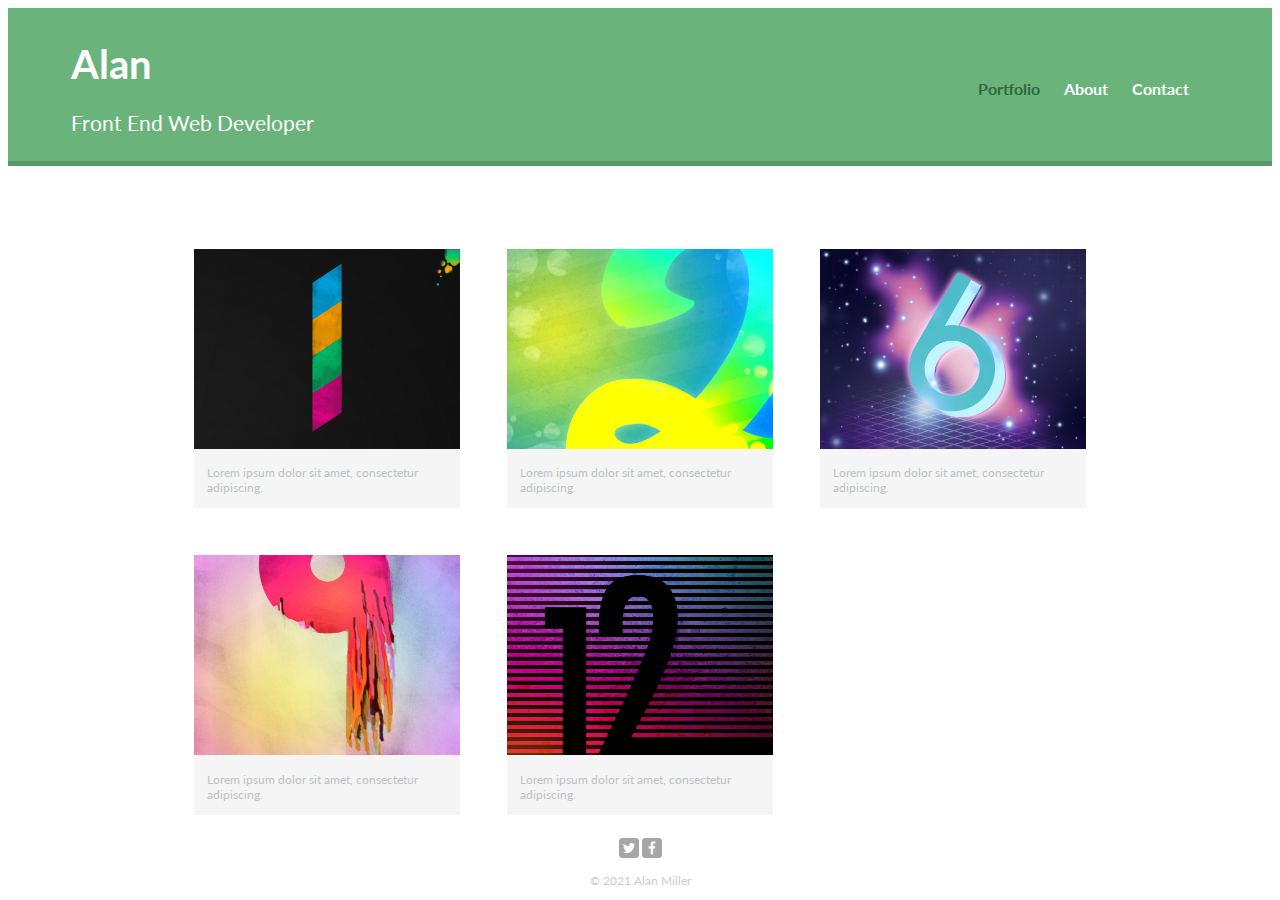
<file: index.html>
<!DOCTYPE html>
<html lang="en">

<head>
    <!-- META TAGS -->
    <meta charset="utf-8">
    <meta name="viewport" content="width=device-width, initial-scale=1">
    <!--FONTS-->
    <link rel="preconnect" href="https://fonts.gstatic.com">
    <link href="https://fonts.googleapis.com/css2?family=Lato:wght@300;400;700&display=swap" rel="stylesheet">
    <link rel="preconnect" href="https://fonts.gstatic.com">
    <!--CSS LINKS-->
    <link rel="stylesheet" href="https://necolas.github.io/normalize.css/8.0.1/normalize.css">
    <link rel="stylesheet" href="css/main.css">
    <link rel="stylesheet" href="css/responsive.css">



    <!-- TITLE TAG -->
    <title>Alan | Front End Web Developer</title>
</head>

<body>
    <!-- HEADER START -->
    <header>
        <!-- CLICKABLE TITLE THAT BRINGS YOU TO THE HOME PAGE -->
        <a id="logo" href="index.html">
            <h1>Alan</h1>
            <h2>Front End Web Developer</h2>

        </a>

        <!-- Navigation menu with portfolio, about and contact links-->
        <nav class="nav">
            <ul>
                <li><a class="selected" a href="#">Portfolio</a></li>
                <li><a href="about.html">About</a></li>
                <li><a href="contact.html">Contact</a></li>
            </ul>
        </nav>
    </header>
    <!-- HEADER END -->

    <!--GALLERY START-->
    <div id="wrapper">
        <!--START LIST OF PHOTOS-->
        <ul id="gallery">
            <li>
                <img src="img/numbers-01.jpg" alt="Number 1">
                <p>Lorem ipsum dolor sit amet, consectetur adipiscing.</p>

            </li>
            <li>
                <img src="img/numbers-02.jpg" alt="Number 2">
                <p>Lorem ipsum dolor sit amet, consectetur adipiscing.</p>

            </li>
            <li>
                <img src="img/numbers-06.jpg" alt="Number 6">
                <p>Lorem ipsum dolor sit amet, consectetur adipiscing.</p>
            </li>
            <li>
                <img src="img/numbers-09.jpg" alt="Number 9">
                <p>Lorem ipsum dolor sit amet, consectetur adipiscing.</p>

            </li>
            <li>
                <img src="img/numbers-12.jpg" alt="Number 12">
                <p>Lorem ipsum dolor sit amet, consectetur adipiscing.</p>
            </li>
        </ul>
    </div>
    <!--GALLERY END-->

    <!-- FOOTER START -->
    <footer>
        <!-- Link to Twitter -->
        <a href="https://twitter.com" target="_blank"><img class="social-icon" src="img/twitter-wrap.png"></a>
        <!-- Link to Facebook -->
        <a href="https://facebook.com" target="_blank"><img class="social-icon" src="img/facebook-wrap.png"></a>
        <!-- Copyright -->
        <p>&copy 2021 Alan Miller</p>
    </footer>
    <!-- FOOTER END -->

</body>

</html>
</file>
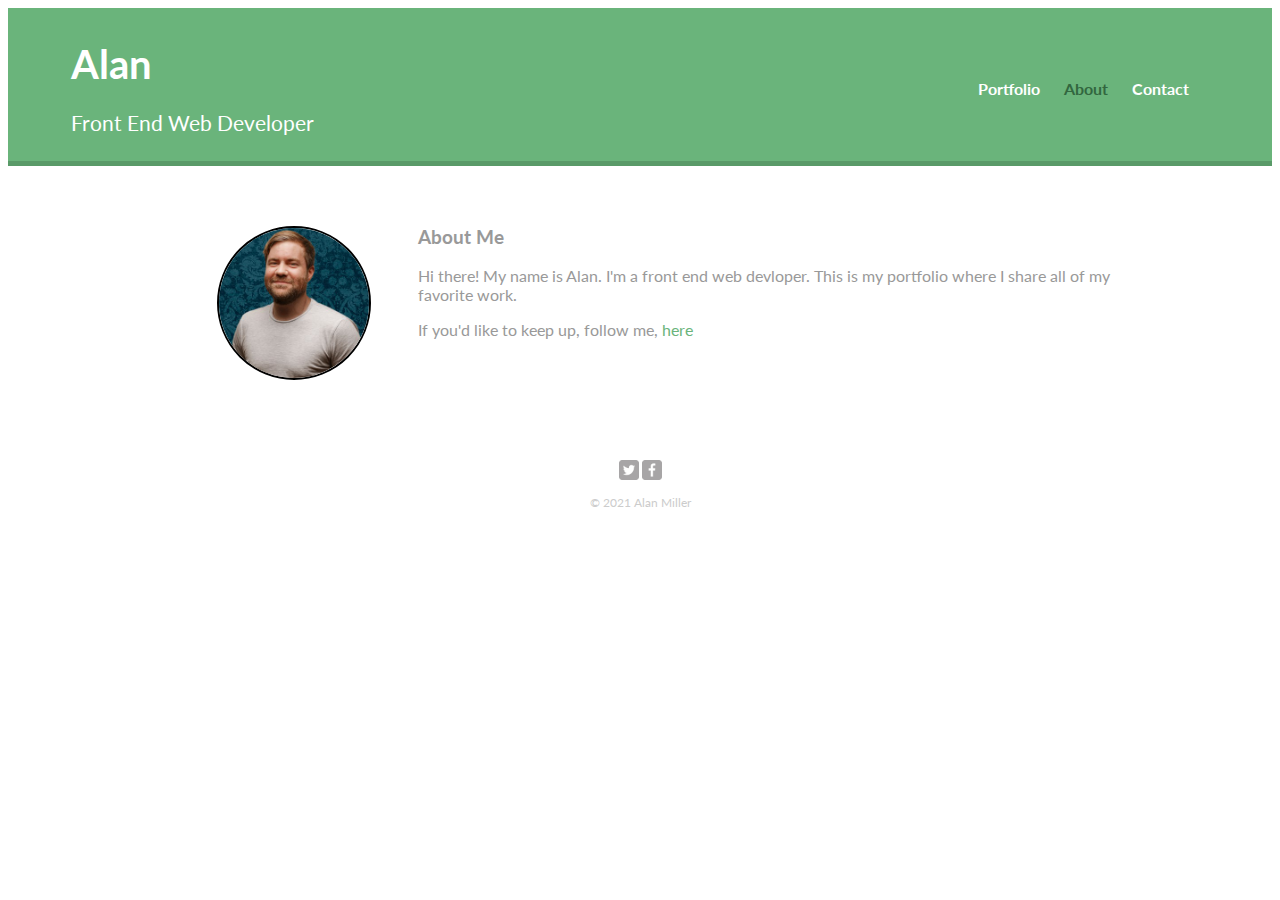
<file: about.html>
<!DOCTYPE html>
<html lang="en">

<head>
    <!-- META TAGS -->
    <meta charset="utf-8">
    <meta name="viewport" content="width=device-width, initial-scale=1">
    <!--FONTS-->
    <link rel="preconnect" href="https://fonts.gstatic.com">
    <link href="https://fonts.googleapis.com/css2?family=Lato:wght@300;400;700&display=swap" rel="stylesheet">
    <!--CSS LINKS-->
    <link rel="stylesheet" href="https://necolas.github.io/normalize.css/8.0.1/normalize.css">
    <link rel="stylesheet" href="css/main.css">
    <link rel="stylesheet" href="css/responsive.css">

    <!-- TITLE TAG -->
    <title>Alan | Front End Web Developer</title>
</head>


<body>
    <!-- HEADER START -->
    <header>
        <!-- CLICKABLE TITLE THAT BRINGS YOU TO THE HOME PAGE -->
        <a id="logo" href="index.html">
            <h1>Alan</h1>
            <h2>Front End Web Developer</h2>
        </a>

        <!-- Navigation menu with portfolio, about and contact links-->
        <nav>
            <ul>
                <li><a href="index.html">Portfolio</a></li>
                <li><a class="selected" href="#">About</a></li>
                <li><a href="contact.html">Contact</a></li>
            </ul>
        </nav>
    </header>
    <!-- HEADER END -->

    <div id="wrapper">
        <!--START OF FIRST COLUMN-->
        <img class="profile-photo" src="img/Alan.jpg" alt="Doodle of Alan">
        <!--END OF FIRST COLUMN-->

        <!--START OF SECOND COLUMN-->
        <!--Title-->
        <section class="about">
            <h3>About Me</h3>
            <!--About paragraph-->
            <p>Hi there! My name is Alan. I'm a front end web devloper. This is my portfolio where I share all of my
                favorite work.
            </p>
            <p>If you'd like to keep up, follow me, <a href="https://www.instagram.com/" target="_blank">here</a>
            </p>
        </section>
        <!--END OF SECOND COLUMN-->
    </div>


    <!-- FOOTER START -->
    <footer>
        <!-- Link to Twitter -->
        <a href="https://twitter.com" target="_blank"><img class="social-icon" src="img/twitter-wrap.png"></a>
        <!-- Link to Facebook -->
        <a href="https://facebook.com" target="_blank"><img class="social-icon" src="img/facebook-wrap.png"></a>
        <!-- Copyright -->
        <p>&copy 2021 Alan Miller</p>
    </footer>
    <!-- FOOTER END -->
</body>

</html>
</file>
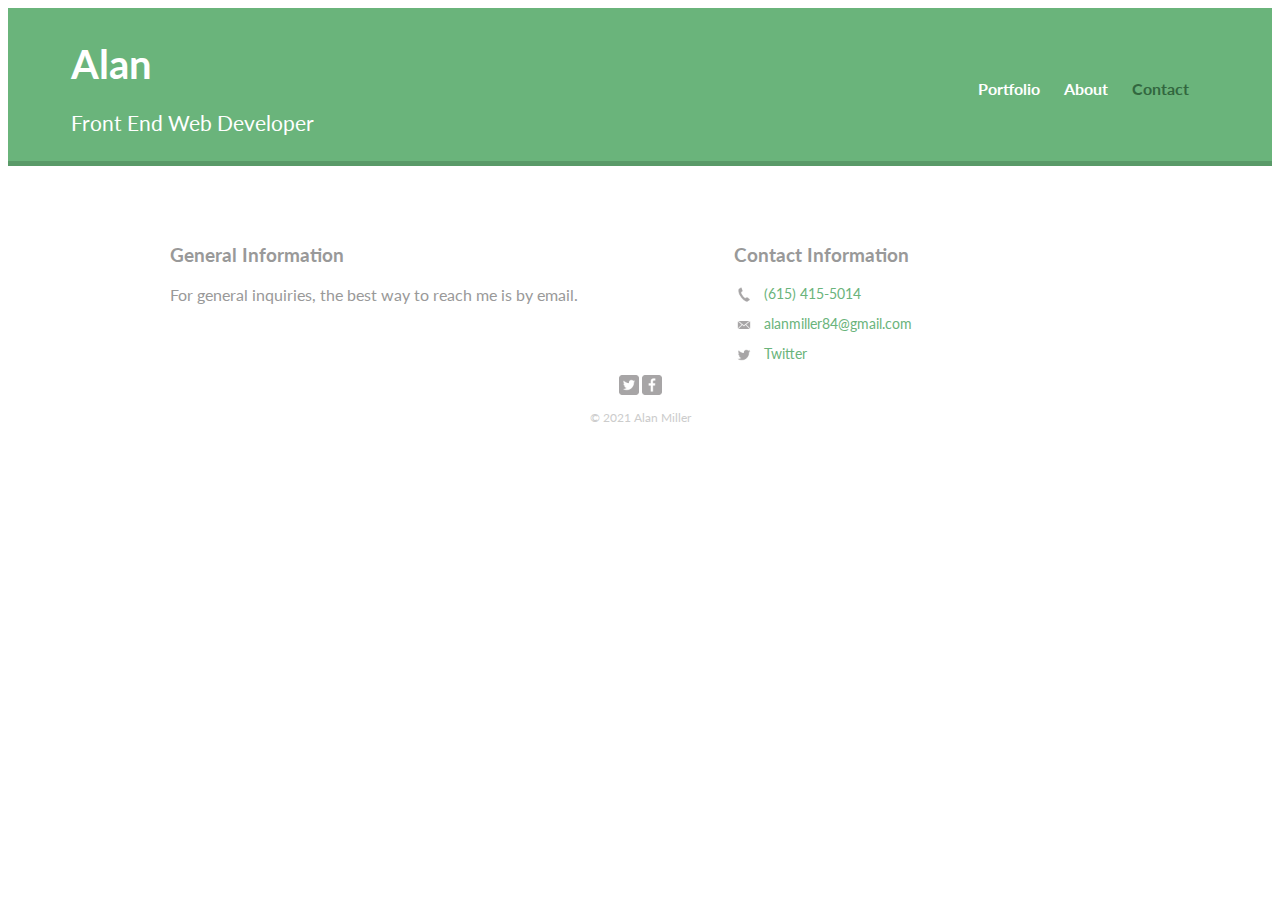
<file: contact.html>
<!DOCTYPE html>
<html lang="en">

<head>
    <!-- META TAGS -->
    <meta charset="utf-8">
    <meta name="viewport" content="width=device-width, initial-scale=1">
    <!--FONTS-->
    <link rel="preconnect" href="https://fonts.gstatic.com">
    <link href="https://fonts.googleapis.com/css2?family=Lato:wght@300;400;700&display=swap" rel="stylesheet">
    <!--CSS LINKS-->
    <link rel="stylesheet" href="https://necolas.github.io/normalize.css/8.0.1/normalize.css">
    <link rel="stylesheet" href="css/main.css">
    <link rel="stylesheet" href="css/responsive.css">
    <!-- TITLE TAG -->
    <title>Alan | Front End Web Developer</title>

</head>

<body>

    <!-- HEADER START -->
    <header>
        <!-- CLICKABLE TITLE THAT BRINGS YOU TO THE HOME PAGE -->
        <a id="logo" href="index.html">
            <h1>Alan</h1>
            <h2>Front End Web Developer</h2>
        </a>
        <!-- Navigation menu with portfolio, about and contact links-->
        <nav>
            <ul>
                <li><a href="index.html">Portfolio</a></li>
                <li><a href="about.html">About</a></li>
                <li><a class="selected" href="#">Contact</a></li>
            </ul>
        </nav>
    </header>
    <!-- HEADER END -->

    <div id="wrapper">
        <!--START OF FIRST COLUMN-->
        <section id="primary">
            <!--title-->
            <h3>General Information</h3>
            <!--General information-->
            <p>For general inquiries, the best way to reach me is by email.
            </p>
        </section>
        <!--END OF FIRST COLUMN-->

        <!--START OF SECOND COLUMN-->
        <section id="secondary">
            <!--title-->
            <h3>Contact Information</h3>
            <!--Contact Information-->
            <ul class="contact-info">
                <li class="phone"><a href="tel:615-415-5014">(615) 415-5014</a></li>
                <li class="email"><a href="mailto:alanmiller84@gmail.com">alanmiller84@gmail.com</a></li>
                <li class="twitter"><a href="https://twitter.com" target="_blank">Twitter</a></li>
            </ul>
        </section>
        <!--END OF SECOND COLUMN-->
    </div>

    <!-- FOOTER START -->
    <footer>
        <!-- Link to Twitter -->
        <a href="https://twitter.com" target="_blank"><img class="social-icon" src="img/twitter-wrap.png"></a>
        <!-- Link to Facebook -->
        <a href="https://facebook.com" target="_blank"><img class="social-icon" src="img/facebook-wrap.png"></a>
        <!-- Copyright -->
        <p>&copy 2021 Alan Miller</p>
    </footer>
    <!-- FOOTER END -->
</body>

</html>
</file>
<file: css/main.css>
/*************************
GENERAL
*************************/

ul {
    list-style: none;
}

a {
    text-decoration: none;
}

body {
    font-family: 'Lato', sans-serif;
}

#wrapper {
    max-width: 940px;
    clear: both;
    margin: 0 auto;
    padding: 0 5%;
}

img {
    max-width: 100%;
}

h1 {
    font-size: 1.75em;
    font-weight: 700;
}

h2 {
    font-size: 1em;
    font-weight: 400;
    margin: -5px 0 0 0;
}

/*************************
HEADER
*************************/

header {
    float: left;
    width: 100%;
    margin: 0 0 30px 0;
    padding: 5px 0 0 0;
}

#logo {
    text-align: left;
}

/*************************
NAVIGATION
*************************/

nav li {
    display: inline-block;
}

nav {
    text-align: center;
    padding: 10px;
    margin: 30px 0 0;
}

nav a {
    padding: 15px 10px;
    font-weight: 700;
}

nav ul {
    padding: 0px;
}

/*************************
FOOTER
*************************/

footer {
    clear: both;
    text-align: center;
    color: #ccc;
    font-size: .75em;
}

.social-icon {
    width: 20px;
    height: 20px;
    margin: 0px;
}

/*************************
PAGE: PORTFOLIO
*************************/

#gallery li {
    width: 45%;
    margin: 2.5%;
    float: left;
    background-color: #f5f5f5;
    color: #bdc3c7;
}

#gallery li p {
    padding: 5%;
    font-size: .75em;
    margin: 0px;
    
}

#gallery {
    margin: 0px;
    padding: 0px;
}

/*************************
PAGE: CONTACT
*************************/

.contact-info li.phone a {
    background-image: url('../img/phone.png');
}

.contact-info li.email a {
    background-image: url('../img/mail.png');
}

.contact-info li.twitter a {
    background-image: url('../img/twitter.png');
}

.contact-info a {
    display: block;
    background-repeat: no-repeat;
    min-height: 20px;
    background-size: 20px 20px;
    padding: 0 0 0 30px;
    margin: 0 0 10px;
}

.contact-info {
    padding:  0px;
    margin: 0px;
    font-size: .9em;
}

/*************************
PAGE: ABOUT
*************************/

.profile-photo {
    max-width: 150px;
    border: 2px solid black;
    border-radius: 100%;
    margin: 0 auto 30px;
}

/*************************
COLORS
*************************/

body {
    background-color: #fff;
    color: #999;
}

header {
    background: #6ab47b;

}

a {
    color: #6ab47b
}

h1, h2 {
    color: #fff;
}

nav a {
    color: #fff
}
/* color of the background for mobile */
 nav {
     background: #599a68
 }

 nav a.selected,
 nav a:hover {
     color: #32673f;
 }
</file>
<file: css/responsive.css>
@media screen and (min-width: 480px) {
    
    /*********************
    Two column layout
    *********************/
    #primary {
        float: left;
        width: 50%;
    }

    #secondary {
        float: right;
        width: 40%;
    }

    /*********************
    ABOUT
    *********************/

    .profile-photo {
        float: left;
        margin: 0 5% 80px;
    }

}

@media screen and (min-width: 660px) {

/*********************
NAV
**********************/

    h1 {
        font-size: 2.5em;
    }
    
    h2 {
        font-size: 1.325em;
    }

    #logo {
        float: left;
        padding-bottom: 25px;
        margin-left: 5%;
    }

    nav {
        float: right;
        background: none;
        text-align: right;
        margin-right: 5%;
        width: 45%;
        margin-top: 40px;
    }

    header {
        margin-bottom: 60px;
        border-bottom: 5px solid #599a68;
    }

    /*********************
    Portfolio
    *********************/

    #gallery li {
        width: 28.3333%;
    }

}
</file>
